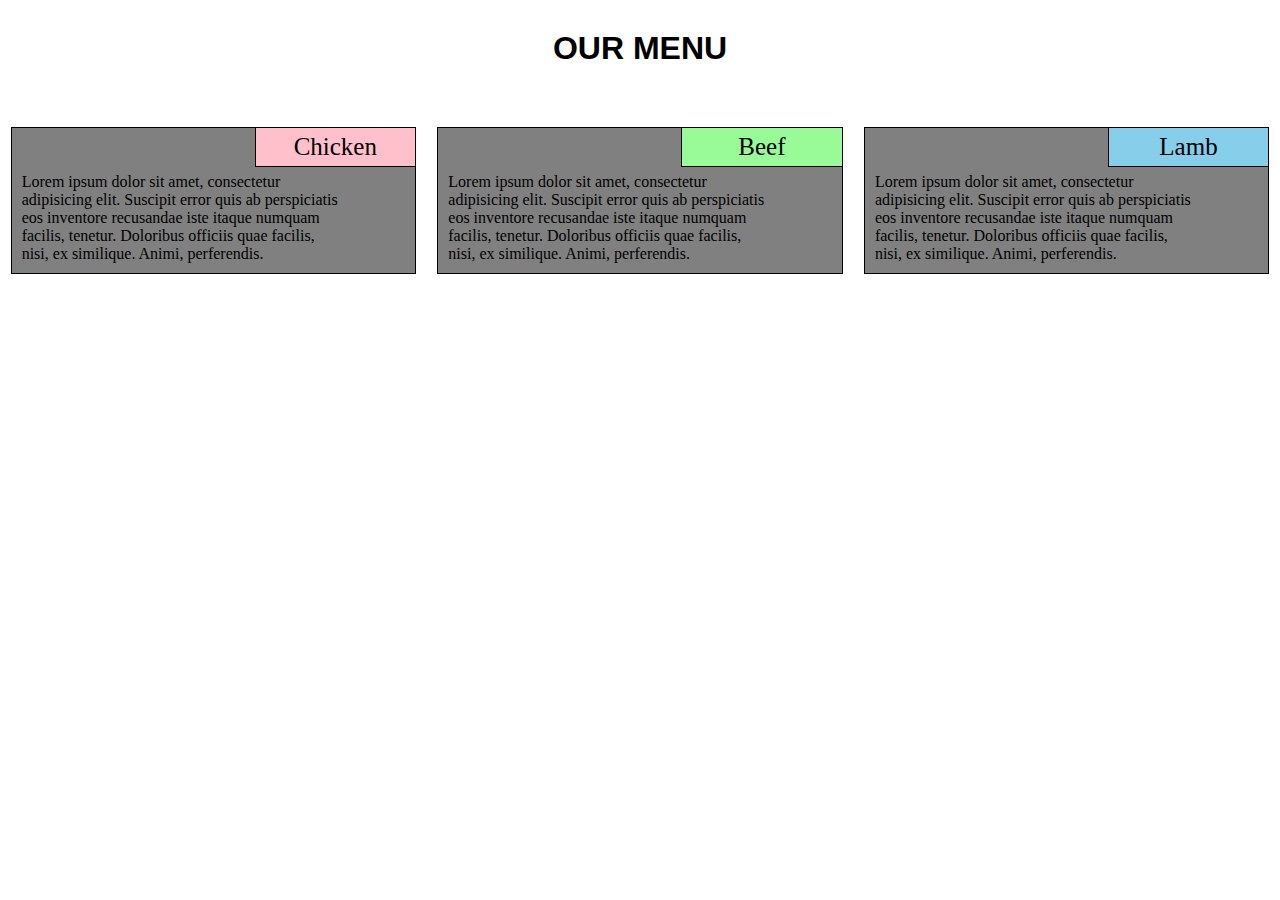
<file: module2_solution/index.html>
<!DOCTYPE html>
<html>

<head>
	<meta charset="utf-8">
	<meta name="viewport" content="width=device-width, initial-scale=1"> <!-- prevent scaling for mobile versions --> 
	<title>Assignment Solution for module 2</title>
	<link rel="stylesheet" href="css/module_2_css.css"> <!-- link css file --> 
</head>

<body>
	<div>
		<h1> OUR MENU </h1>
	</div>

	<div class="container">
		<div class="row">

			<div class="class-lg-1 class-md-2 class-s-3">
				<div class="back_ground">

					<div class="menu_div name1">
						<p class= "menu_title ">Chicken</p>
					</div>

					<p class="para">Lorem ipsum dolor sit amet, consectetur adipisicing elit. Suscipit error quis ab perspiciatis eos inventore recusandae iste itaque numquam facilis, tenetur. Doloribus officiis quae facilis, nisi, ex similique. Animi, perferendis. </p>
				</div>
			</div>

			<div class="class-lg-1 class-md-2 class-s-3">
				<div class="back_ground">

					<div class="menu_div name2">
						<p class= "menu_title ">Beef</p>
					</div>

					<p class="para">Lorem ipsum dolor sit amet, consectetur adipisicing elit. Suscipit error quis ab perspiciatis eos inventore recusandae iste itaque numquam facilis, tenetur. Doloribus officiis quae facilis, nisi, ex similique. Animi, perferendis. </p>
				</div>
			</div>

			<div class="class-lg-1 class-md-2 class-md-3 class-s-3"> 
				<!-- include both 33.33% and 50% to keep bottom fully filled-->
				<div class="back_ground">

					<div class="menu_div name3">
						<p class= "menu_title ">Lamb</p>
					</div>

					<p class="para">Lorem ipsum dolor sit amet, consectetur adipisicing elit. Suscipit error quis ab perspiciatis eos inventore recusandae iste itaque numquam facilis, tenetur. Doloribus officiis quae facilis, nisi, ex similique. Animi, perferendis. </p>
				</div>
			</div>

		</div>
	</div>
</body>

</html>
</file>
<file: module2_solution/css/module_2_css.css>
/*reset and box sizing*/
*{
	box-sizing: border-box;
	margin:  0;
	padding: 0;
}

h1{
	text-align: center;
	margin: 30px;
	font-family: Arial, Helvetica, sans-serif;
}

/*create background div then push text down with paragraph element*/
div.back_ground{
	position: relative; 
	/*for div_title to be absolute to it*/
	background-color: gray;
	border: black solid 1px;
	width: 95%;
	margin-left: auto;
	margin-right: auto;
	margin-top: 30px;
	margin-bottom: 30px;
}

/*create background div then adjust with margin left right with paragraph element*/
/*make div_title absolute to div_background so it moves according to window size*/
div.menu_div{
	position: absolute;
	border:  black solid 1px;
	/*better visually*/
	right: -1px; 
	top: -1px;
	width: 40%;
}

/*add text to menu div*/
p.menu_title{
	/*border: black solid 2px;*/
	font-size: 25px;
	text-align: center;
	margin: 5px;
	font-family: "Times New Roman", Times, serif;
}

div.name1{
	background-color: pink;
}
div.name2{
	background-color: palegreen;
}
div.name3{
	background-color: skyblue;
}

/*add text to background div*/
p.para{
	/*border: black solid 2px;*/
	width: 80%;
	margin-left: 10px;
	margin-right: auto;
	margin-top: 45px;
	margin-bottom: 10px;
	font-familt: Times;
}

.row{
	width: 100%;
}

/*media queries*/

/*large device*/
@media(min-width: 992px){
	.class-s-1,.class-s-2,.class-s-3,.clss-md-1,.clss-md-2,.clss-md-3,.class-lg-1,.class-lg-2,.class-lg-3{
		float: left;
	}

	.class-lg-1{
		width: 33.33%;
	}

	.class-lg-2{
		width: 50%;
	}

	.class-lg-3{
		width: 100%;
	}
}

/*medium device*/
@media(max-width: 991px) and (min-width: 768px){
	.class-s-1,.class-s-2,.class-s-3,.clss-md-1,.clss-md-2,.clss-md-3,.class-lg-1,.class-lg-2,.class-lg-3{
		float: left;
	}

	..class-md-1{
		width: 33.33%;
	}

	.class-md-2{
		width: 50%;
	}

	.class-md-3{
		width: 100%;
	}
}

/*small device*/
@media(max-width: 767px){
	.class-s-1,.class-s-2,.class-s-3,.clss-md-1,.clss-md-2,.clss-md-3,.class-lg-1,.class-lg-2,.class-lg-3{
		float: left;
	}

	.class-s-1{
		width: 33.33%;
	}

	.class-s-2{
		width: 50%;
	}

	.class-s-3{
		width: 100%;
	}
}
</file>
